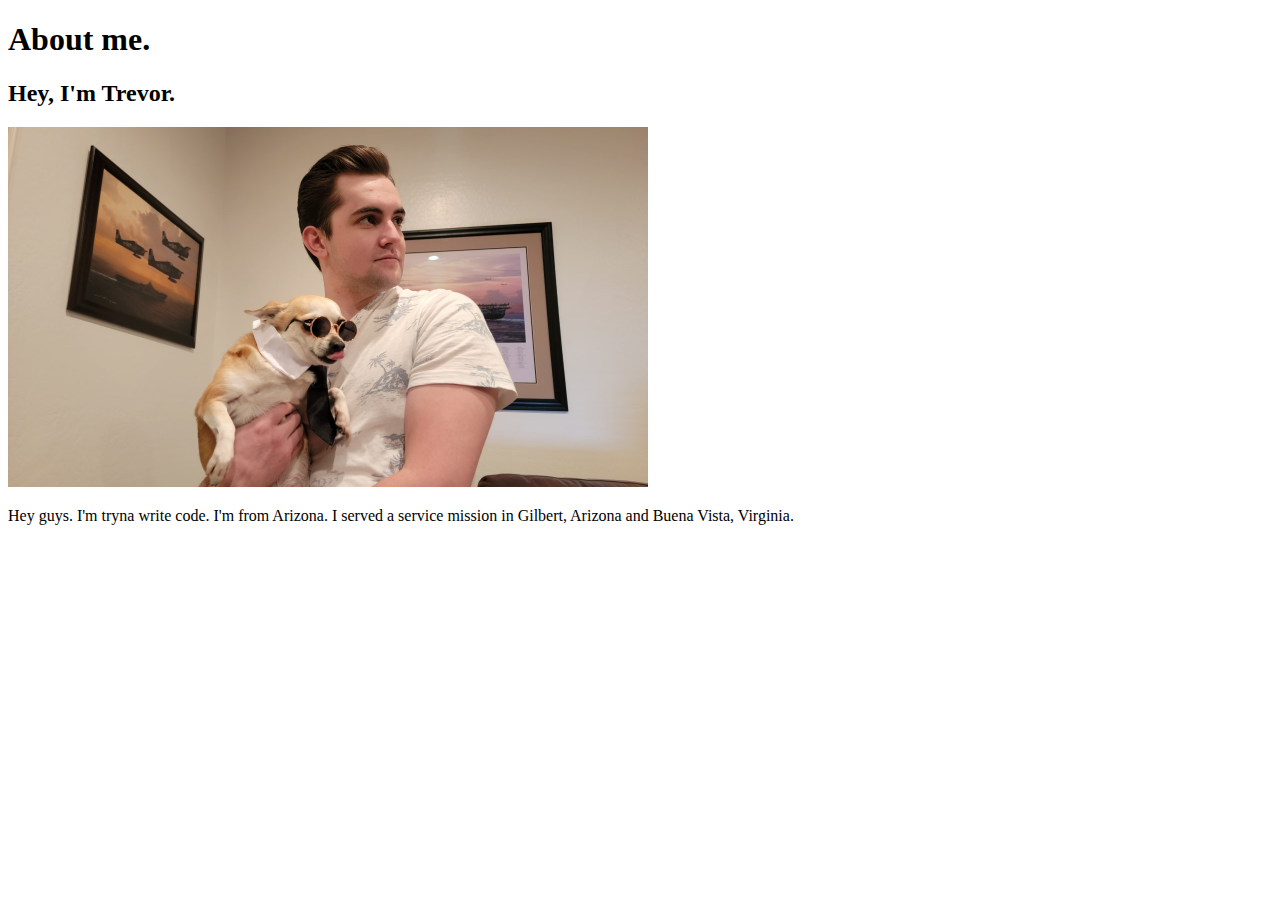
<file: aboutme/index.html>
<!DOCTYPE html>
<html lang="en">
    
<head>
    <meta charset="UTF-8">
    <meta http-equiv="X-UA-Compatible" content="IE=edge">
    <meta name="viewport" content="width=device-width, initial-scale=1.0">
    <link rel="stylesheet" href="styles/default.css">
    <title>About Me</title>
</head>

<body id="main-page">
    <h1>About me.</h1>
    <h2> Hey, I'm Trevor.</h2>
    <img alt="Me and my puppo." class="trevorandloxleypic" src="images/trevorandloxley.jpg">
    <p> Hey guys. I'm tryna write code. I'm from Arizona. I served a service mission in Gilbert, Arizona and Buena Vista, Virginia.
    </p>
</body>
</html>
</file>
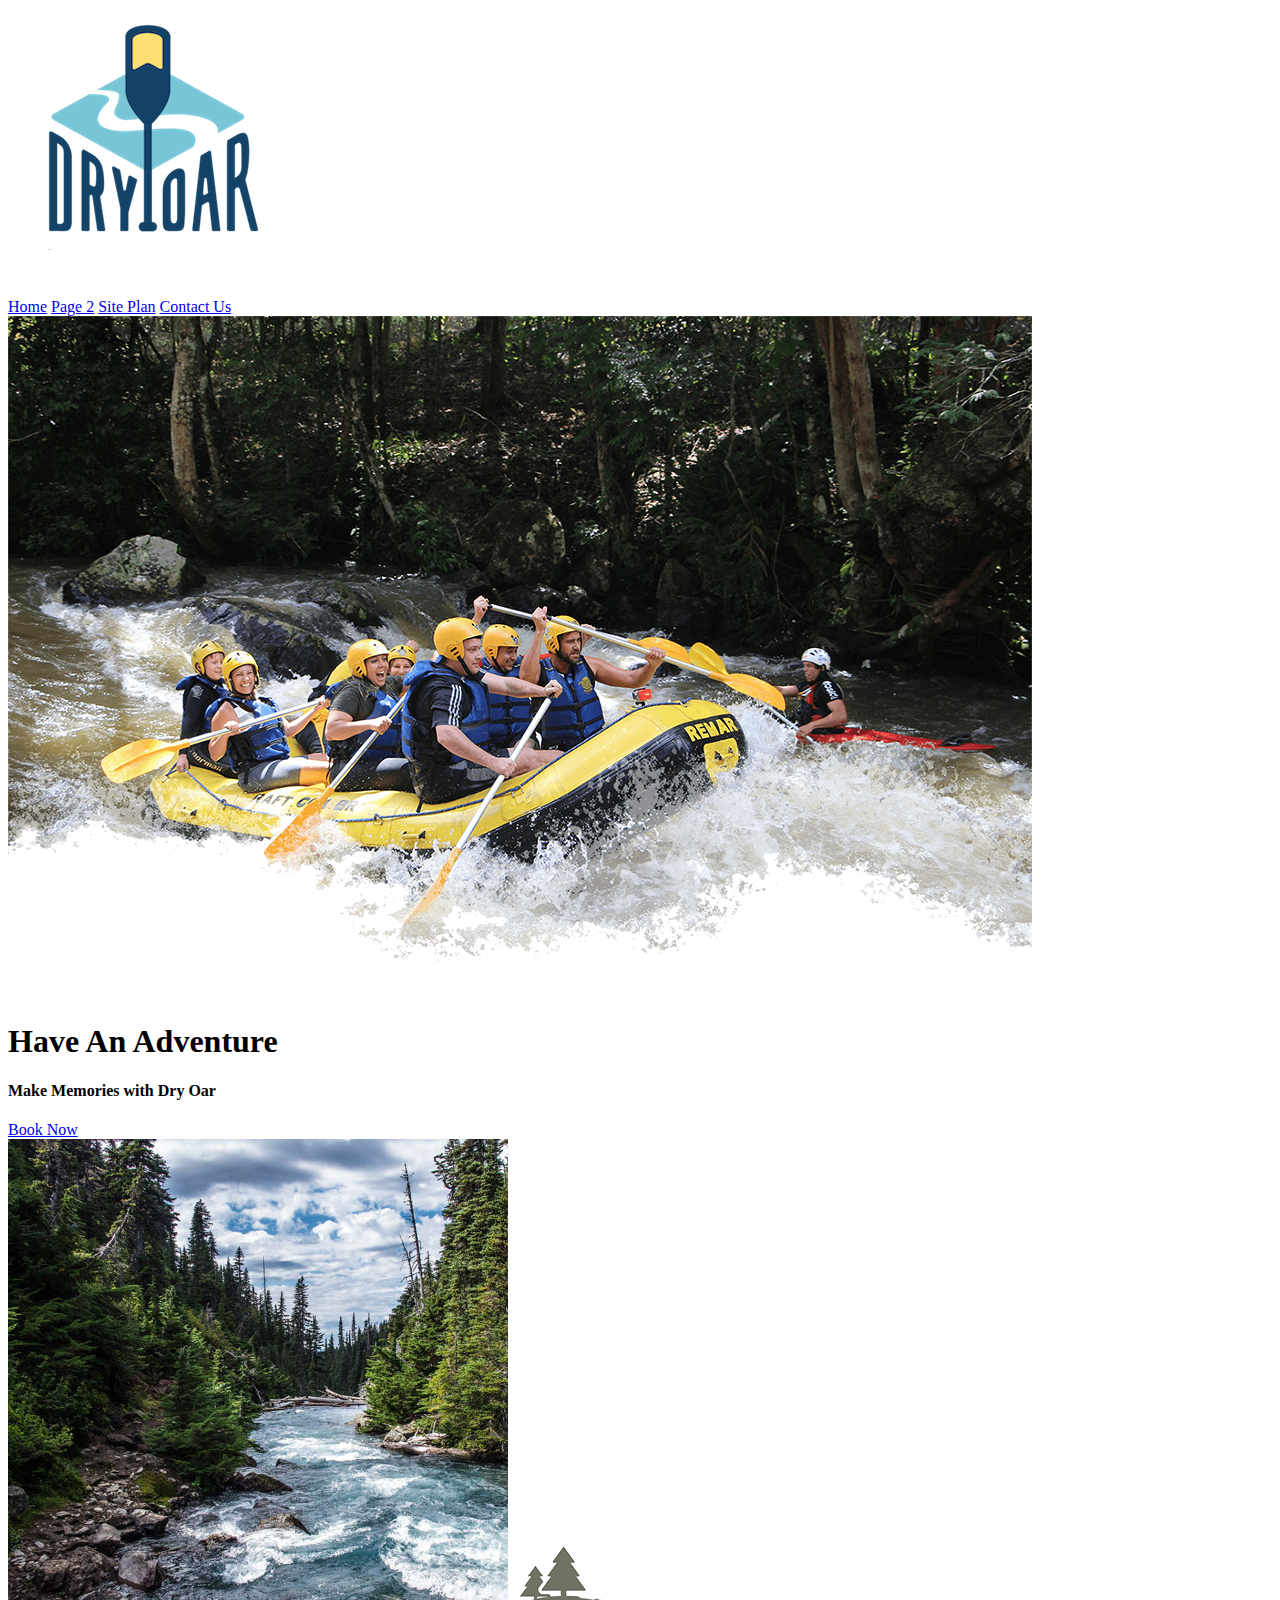
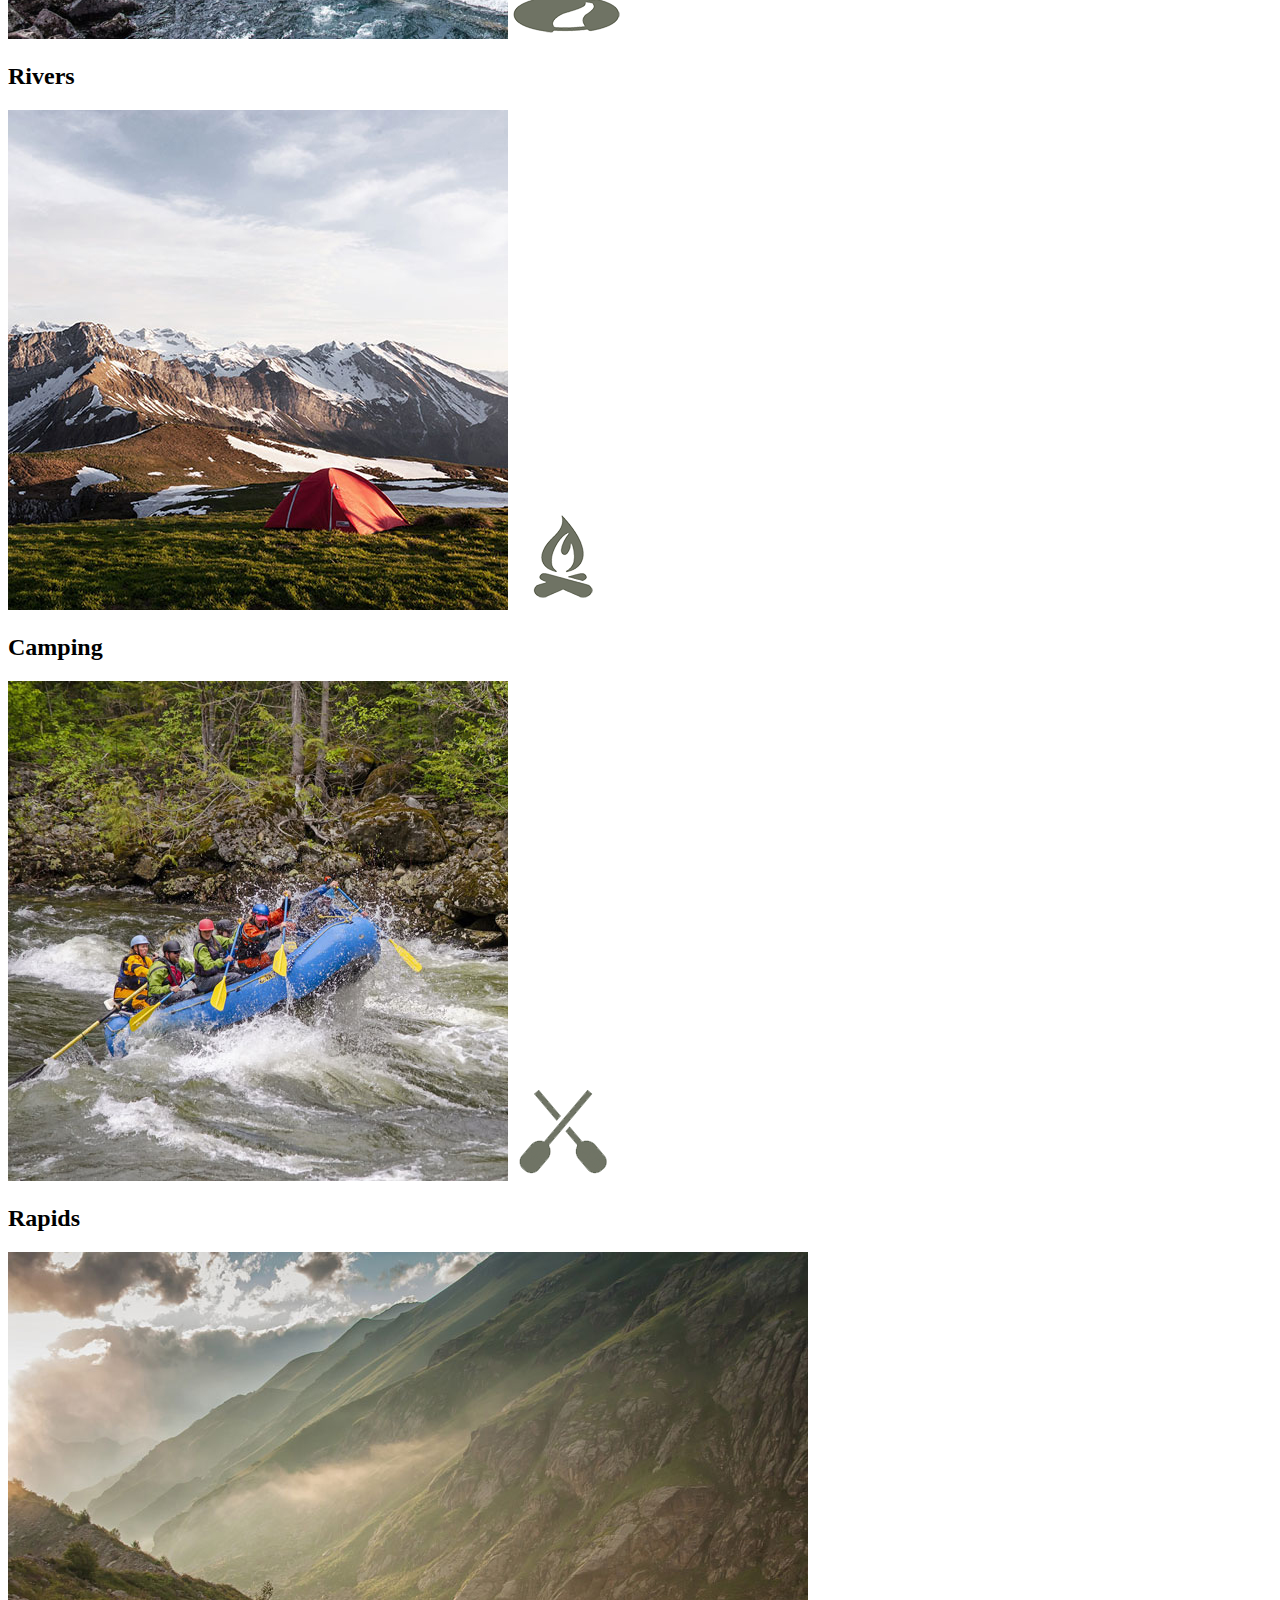
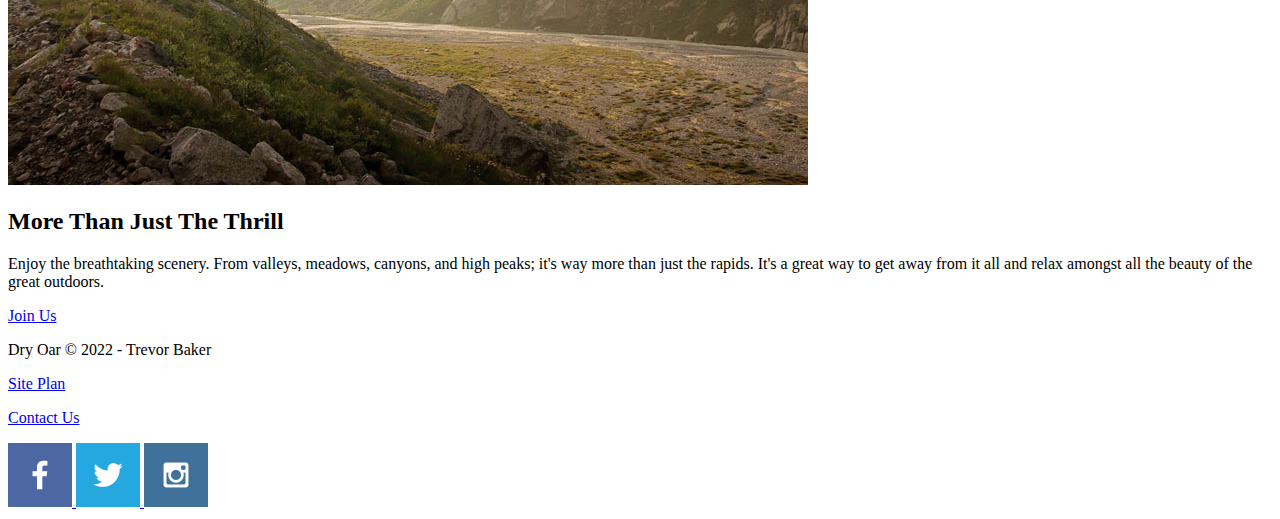
<file: wwr/index.html>
<!DOCTYPE html>
<html lang="en">

<head>
    <meta charset="UTF-8">
    <meta http-equiv="X-UA-Compatible" content="IE=edge">
    <meta name="viewport" content="width=device-width, initial-scale=1.0">
    <title>WhItE wAtEr RaFtInG | White Water Rafting | Home</title>
    <link rel="stylesheet" href="styles/style.css">
</head>

<div id="Content">
    <body>
        <header>
            <a href="index.html">
                <img class="logo" src="images/logo.png" alt="Website Logo">
            </a>
            <nav>
                <a href="index.html">Home</a>
                <a href="#">Page 2</a>
                <a href="site-plan-rafting.html">Site Plan</a>
                <a href="contactus.html">Contact Us</a>
            </nav>
        </header>
        <div id="hero">
            <div id="hero-box">
                <img src="images/hero.png" alt="People Enjoying Whitewater Rafting" id="hero-img">
            </div>
            <section id="hero-msg">
                <h1 class="home-title">Have An Adventure</h1>
                <h4>Make Memories with Dry Oar </h4>
                <div class='button-box'>
                    <a class='book' href="rates.html">Book Now</a>
                </div>
            </section>
        </div>
        <main class="home-grid">
            <section class="rivers-card">
                <img class="card-img" src="images/rivers.jpg" alt="river in forest">
                <img class="icon" src="images/river_icon.png" alt="river icon">
                <h2>Rivers</h2>
            </section>
            <section class="camping-card">
                <img class="card-img" src="images/camping.jpg" alt="tent in mountains">
                <img class="icon" src="images/fire_icon.png" alt="fire icon">
                <h2>Camping</h2>
            </section>
            <section class="rapids-card">
                <img class="card-img" src="images/rapids.jpg" alt="rafting boat">
                <img class="icon" src="images/oars.png" alt="oars icon">
                <h2>Rapids</h2>
            </section>
            <img class="mountains" src="images/mountains.jpg" alt="Misty mountains">
            <section class="msg">
                <h2>More Than Just The Thrill</h2>
                <p>Enjoy the breathtaking scenery. From valleys, meadows, canyons, and high peaks; it's way more than just
                    the rapids. It's a great way to get away from it all and relax amongst all the beauty of the great
                    outdoors. </p>
                <a class='join' href="rivers.html">Join Us</a>
            </section>
        </main>
        <footer>
            <p>Dry Oar &copy; 2022 - Trevor Baker</p>
            <p><a href="site-plan-rafting.html">Site Plan</a></p>
            <p><a href="contactus.html">Contact Us</a></p>
            <div class="social">
                <a href="https://facebook.com">
                    <img src="images/facebook.png" alt="fb icon">
                </a>
                <a href="https://twitter.com">
                    <img src="images/twitter.png" alt="twitter icon">
                </a>
                <a href="https://instagram.com">
                    <img src="images/instagram.png" alt="instagram icon">
                </a>
            </div>
        </footer>
    </body>
</div>

</html>
</file>
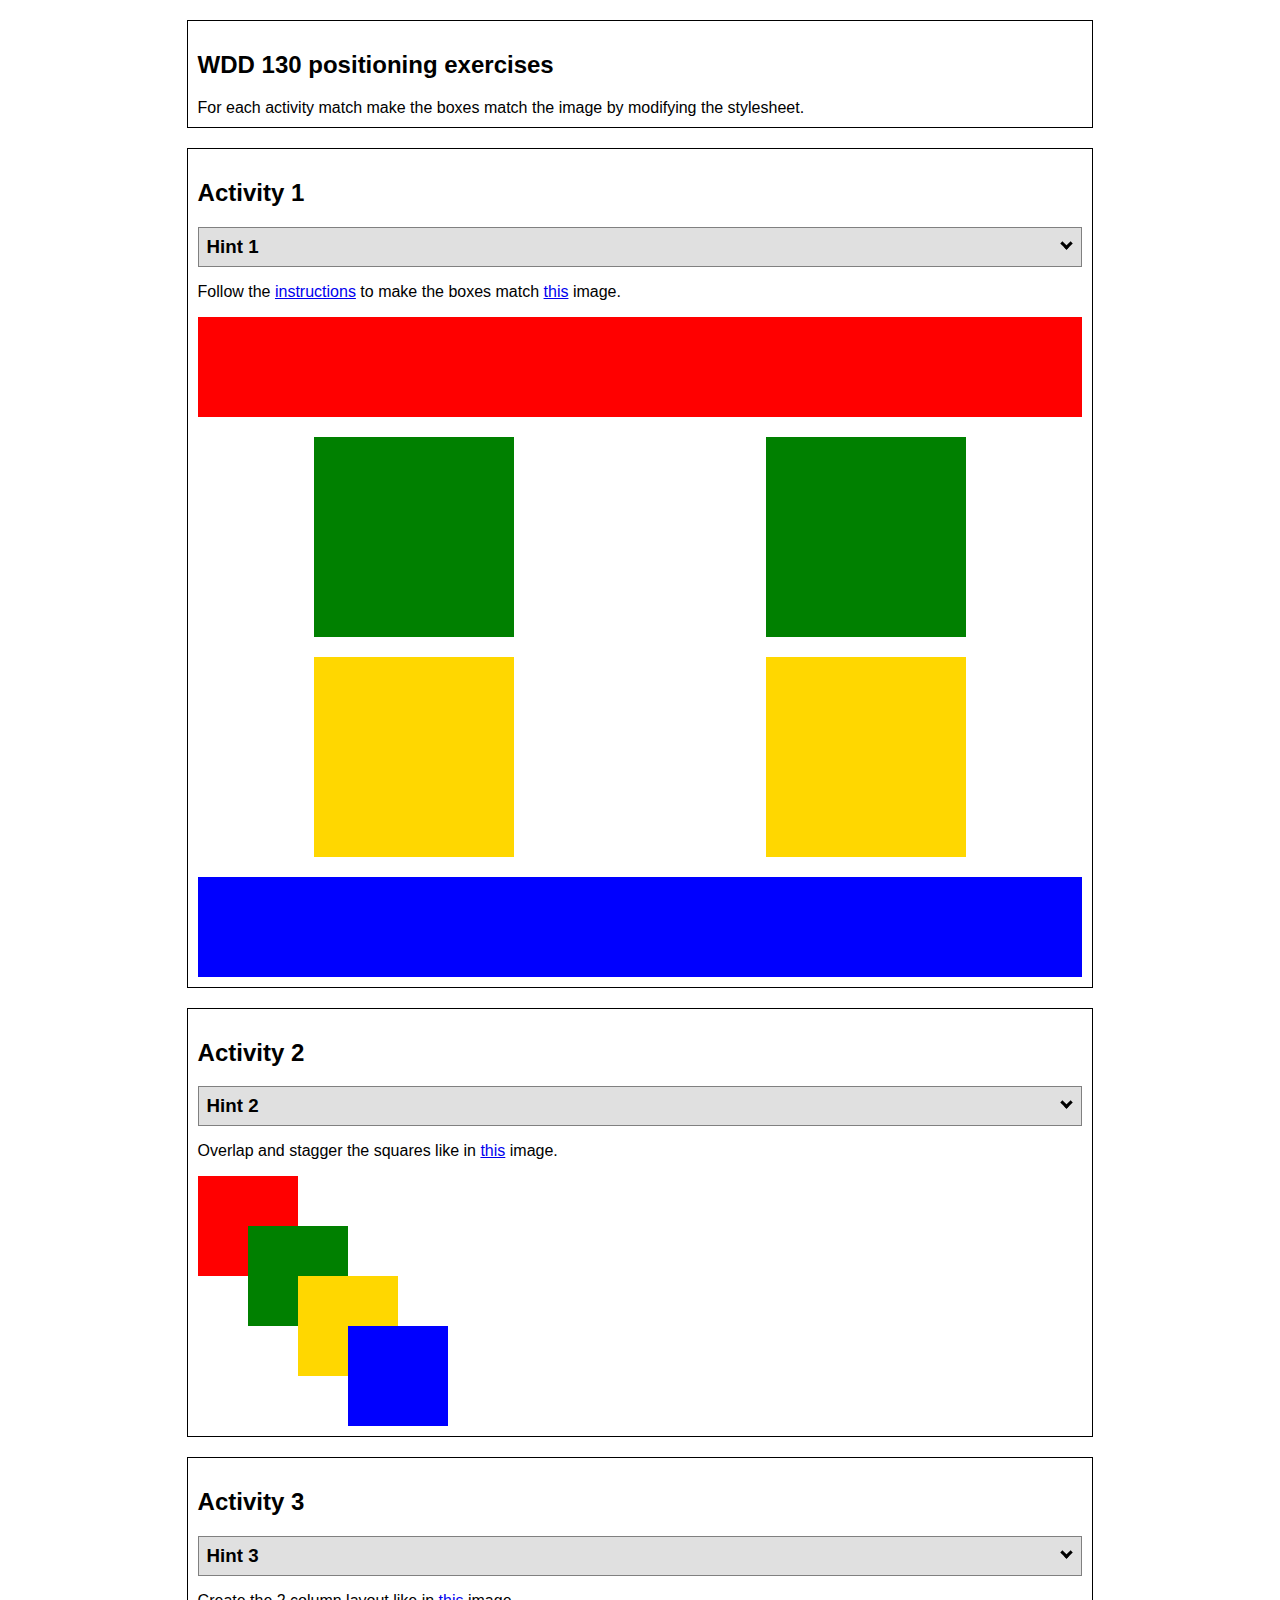
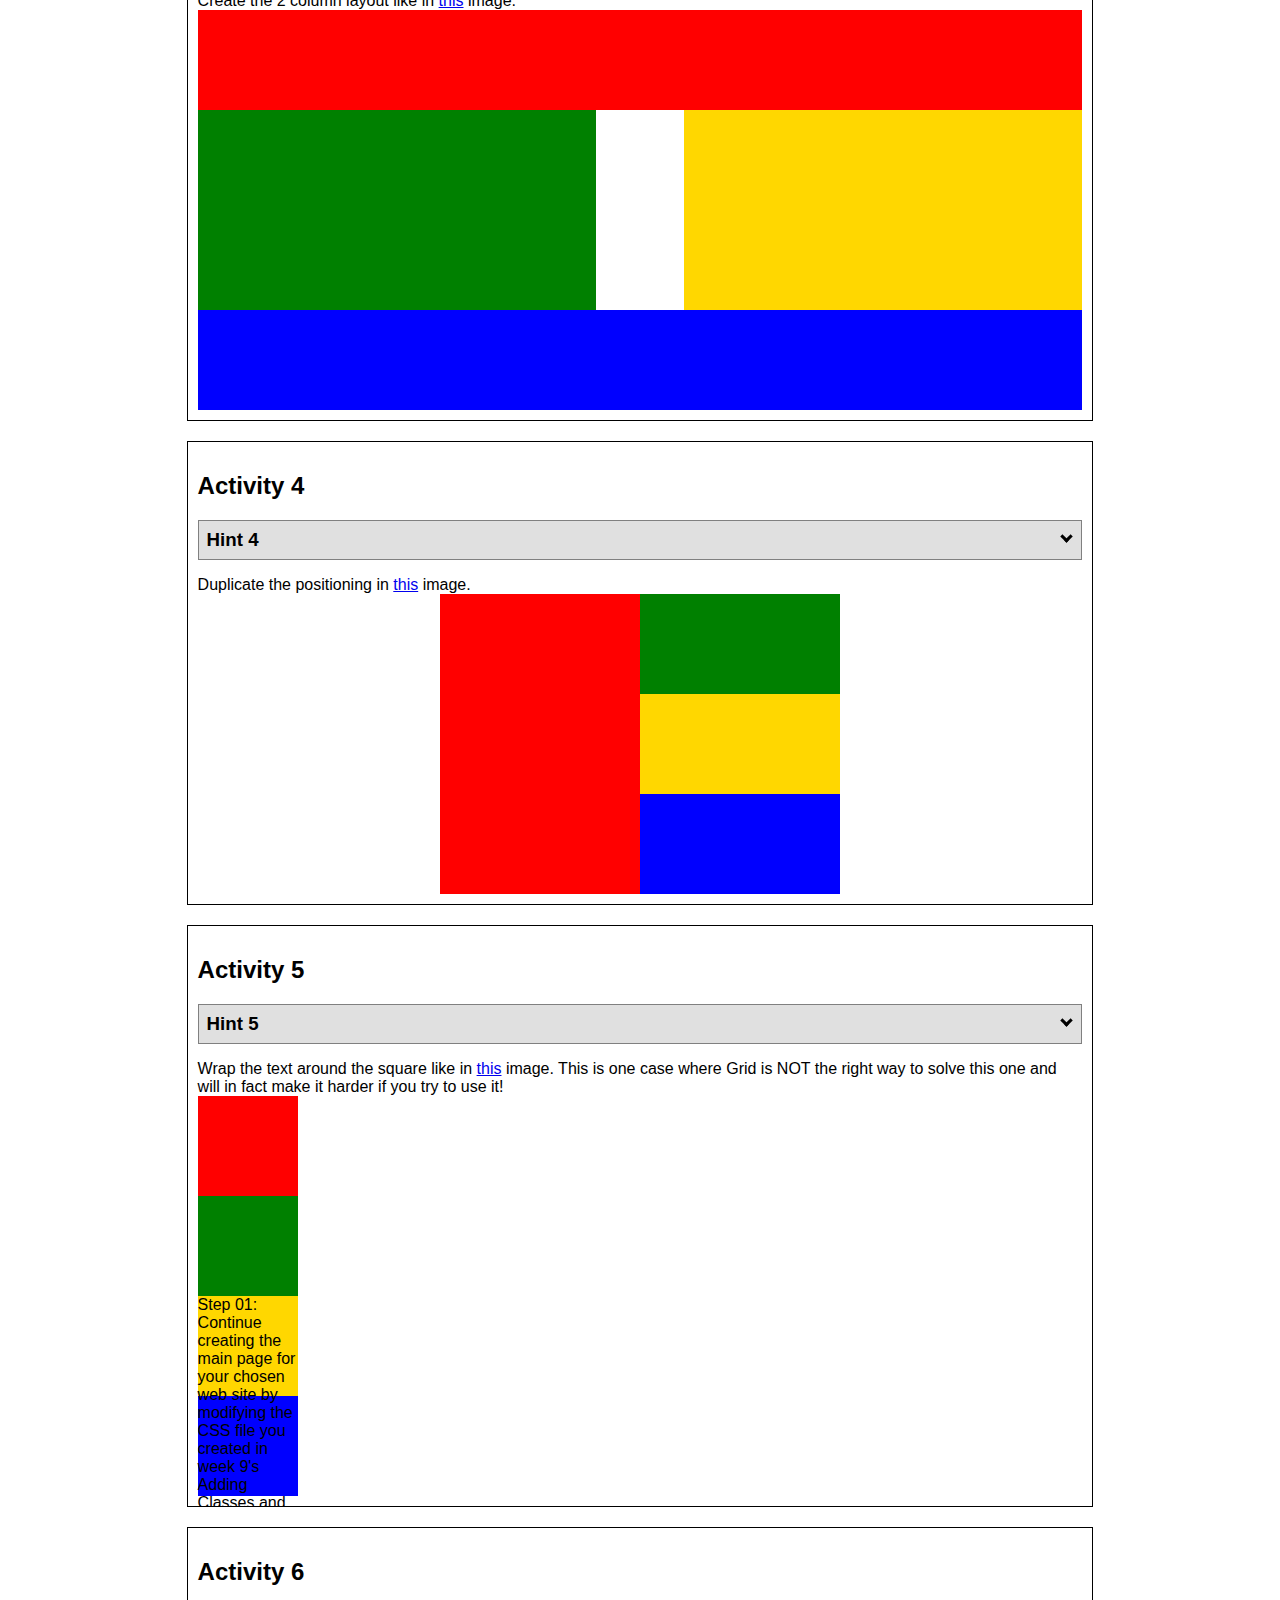
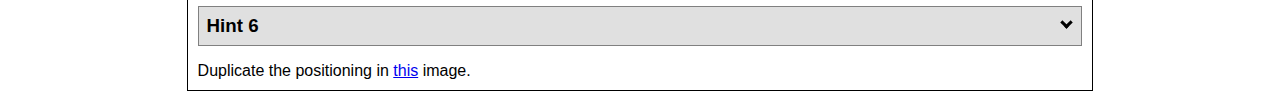
<file: positioning.html>
<!DOCTYPE html>
<html lang="en">
  <head>
    <!-- HTML - Name: positioning.html -->
    <title>Positioning Activity</title>
    <link rel="stylesheet" type="text/css" href="positionstyles.css" />
  </head>
  <body>
    <div class="activity">
      <h2>WDD 130 positioning exercises</h2>
      For each activity match make the boxes match the image by modifying the stylesheet.</div>
    <div class="activity">
      <h2>Activity 1</h2>
      <section class="hint"><input type="checkbox" ><i></i> <h3>Hint 1</h3><div><p>Check out the <a href="https://byui-wdd.github.io/wdd130/activities/w06-css-positioning.html" target="_blank">activity instructions</a> in Ilearn!</p></div></section>
      <p>Follow the <a href="https://byui-wdd.github.io/wdd130/activities/w06-css-positioning.html" target="_blank">instructions</a> to make the boxes match  <a href="https://byui-wdd.github.io/wdd130/images/example1.png" target="_blank">this</a> image.</p>
      <div class="content1" >
        <div class="red1" ></div>
        <div class="green1" ></div>
        <div class="green1" ></div>
        <div class="yellow1"></div>
        <div class="yellow1"></div>
        <div class="blue1"></div>
      </div>
    </div>
    <div class="activity">
      <h2>Activity 2</h2>
      <section class="hint"><input type="checkbox" > <h3>Hint 2</h3><i></i><div><p>Remember that the best way to shift elements around slightly on the page is with Margins.  You could also use Grid.  Either would work for this. If you choose margin, you can use a <em>negative</em> margin. (ie margin-top: -20px;)</p><h4>Properties used:</h4><ul><li>margin-top, margin-left</li><li>...or...</li><li>grid-template-columns: 50px 50px 50px 50px 50px </li></ul></div></section>
      <p>Overlap and stagger the squares like in <a href="https://byui-wdd.github.io/wdd130/images/example2.png" target="_blank">this</a> image.</p>
      <div class="content2" >
        <div class="red2" ></div>
        <div class="green2" ></div>
        <div class="yellow2"></div>
        <div class="blue2"></div>
      </div>
    </div>
    <div class="activity">
      <h2>Activity 3</h2>
      <section class="hint"><input type="checkbox" > <h3>Hint 3</h3><i></i><div><p>This one is going to be best solved with CSS Grid. Remember to make the boxes the right width first...then start moving them around. </p><h4>Properties used:</h4><ul><li>display:grid;</li><li>grid-template-columns:</li><li>grid-column-gap:</li>
        <li>grid-column:</li>  </ul></div></section>
      Create the 2 column layout like in <a href="https://byui-wdd.github.io/wdd130/images/example3.png" target="_blank">this</a>  image.
      <div class="content3" >
        <div class="red3" ></div>
        <div class="green3" ></div>
        <div class="yellow3"></div>
        <div class="blue3"></div>
      </div>
    </div>
    <div class="activity">
      <h2>Activity 4</h2>
      <section class="hint"><input type="checkbox" > <h3>Hint 4</h3><i></i><div><p>For the others we have been primarily concerned with width. For this one you will need to adjust height as well. </p><h4>Properties used:</h4><ul><li>display:grid;</li><li>grid-template-columns:</li><li>grid-row:</li></ul></div></section>
      Duplicate the positioning in <a href="https://byui-wdd.github.io/wdd130/images/example4.png" target="_blank">this</a> image. 
      <div class="content4" >
        <div class="red4" ></div>
        <div class="green4" ></div>
        <div class="yellow4"></div>
        <div class="blue4"></div>
      </div>
    </div>

    <div class="activity">
      <h2>Activity 5</h2>
      <section class="hint"><input type="checkbox" > <h3>Hint 5</h3><i></i><div><p>Grid is <strong>not</strong> the right way to do this.  In fact there is only one way to really do that...and that is with float. Remember that we float the thing we want the text to wrap around.  Also remember to start by making all the shapes the right size and shape.</p><h4>Properties used:</h4><ul><li>float: left;</li></ul></div></section>
      Wrap the text around the square like in <a href="https://byui-wdd.github.io/wdd130/images/example5.png" target="_blank">this</a> image. This is one case where Grid is NOT the right way to solve this one and will in fact make it harder if you try to use it!
      <div class="content5" >
        <div class="red5" ></div>
        <div class="green5" ></div>
        <div class="yellow5">Step 01: Continue creating the main page for your chosen web site by modifying the CSS file you created in week 9's Adding Classes and IDs to Your Website assignment. This week, you will position all of the content on your main page using the CSS positioning techniques taught in KhanAcademy. When you are done, your webpage layout should reflect what you outlined in the wireframe you designed in the assignment Your Own Site Diagram and Wireframe in week 3. <br />
          If you have changed your mind on how you want the content of your main page laid out, take an opportunity to update your wireframe before completing this assignment (it is much easier to experiment with different layouts in a wireframe than it is to do so by modifying the CSS). Also, if you find that you are having trouble with using CSS positioning, feel free to review the concepts at the learn layout site: http://learnlayout.com/. You should be able to apply these principles to your site. For futher help, refer back to the Max Design site used in the beginning of the course for an example of how to implement your site design.</div>
        <div class="blue5"></div>
      </div>
    </div>
    <div class="activity">
      <h2>Activity 6</h2>
      <section class="hint"><input type="checkbox" > <h3>Hint 6</h3><i></i><div><p>This one is all about visualizing the grid behind the layout. If you are having a hard time doing that first: all the sizes are even multiples of 100, and second here is another example with the lines drawn: <a href="https://byui-wdd.github.io/wdd130/images/example6-hint.png" target="_blank">example 6 with lines</a>. For this one you will find it easiest if you use px for the column width. You can also use <kbd>z-index</kbd> to control the element layering.    </p><h4>Properties used:</h4><ul><li>display:grid;</li><li>grid-template-columns:</li><li>grid-column:</li><li>grid-row:</li><li><a href="https://www.w3schools.com/cssref/pr_pos_z-index.asp" target="_blank">z-index:</a></li></ul></div></section>
      Duplicate the positioning in <a href="https://byui-wdd.github.io/wdd130/images/example6.png" target="_blank">this</a> image.
      <div class="content6" >
        <div class="red6" ></div>
        <div class="green6" ></div>
        <div class="yellow6"></div>
        <div class="blue6"></div>
      </div>
    </div>
  </body>
</html>
</file>
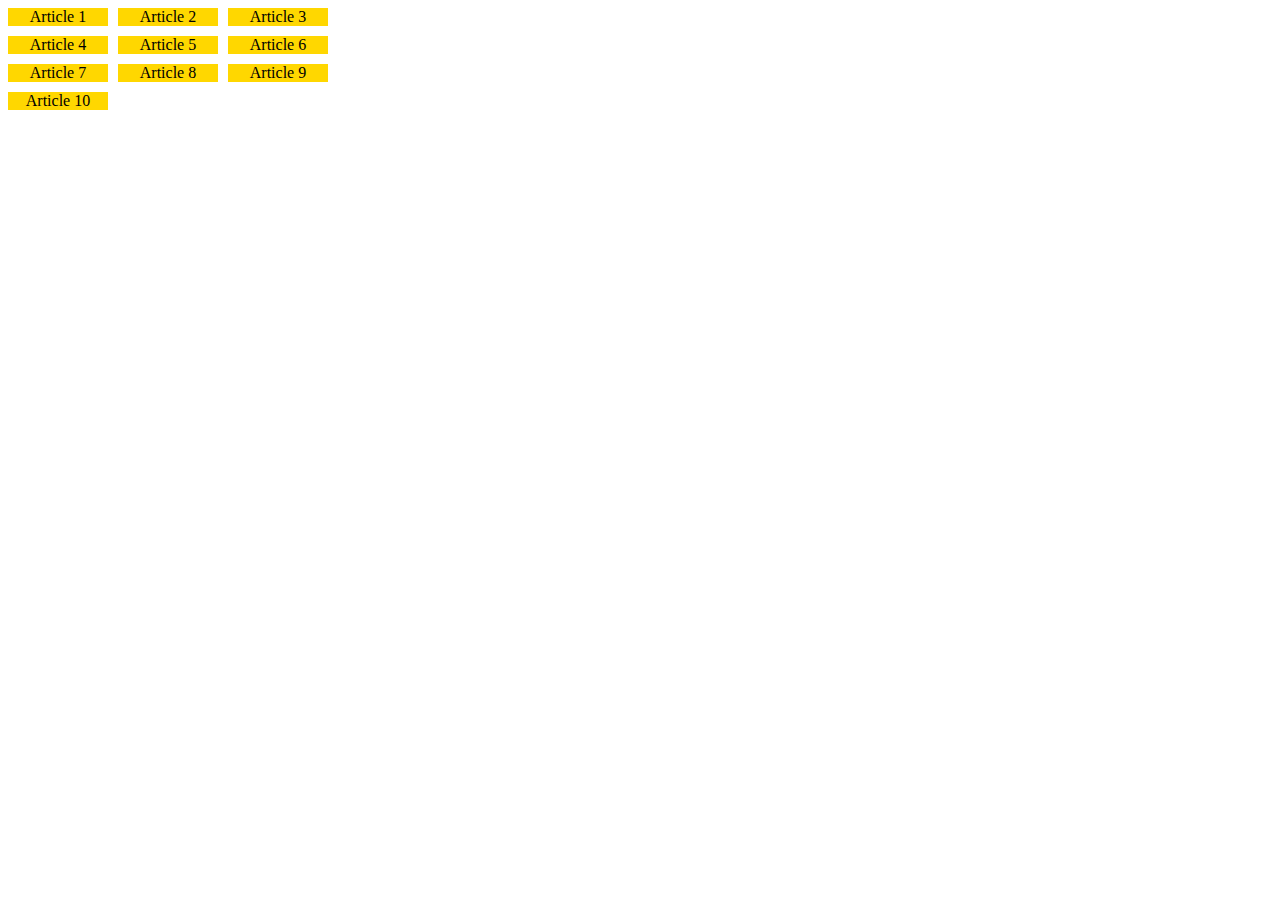
<file: ice/css-grid.html>
<!DOCTYPE html>
<html lang="en">
<head>
    <meta charset="UTF-8">
    <meta http-equiv="X-UA-Compatible" content="IE=edge">
    <meta name="viewport" content="width=device-width, initial-scale=1.0">
    <title>CSS-Grind</title>
    <link rel="stylesheet" href="styles/css-grid.css">
</head>
<body>
    <section>
        <article >Article 1</article>
        <article >Article 2</article>
        <article >Article 3</article>
        <article >Article 4</article>
        <article >Article 5</article>
        <article >Article 6</article>
        <article >Article 7</article>
        <article >Article 8</article>
        <article >Article 9</article>
        <article >Article 10</article>
    </section>
</body>
</html>
</file>
<file: aboutme/styles/default.css>
img {
    height: 360px;
}
</file>
<file: wwr/styles/style.css>
/* #content{

} */
</file>
<file: positionstyles.css>
/* CSS - Name: "positionstyles.css" */
/* Activity 1 styles */
.content1 {
  /* This is the parent of the activity 1 boxes. */
display: grid;
grid-template-columns: 1fr 1fr;
justify-items: center;
grid-gap: 20px;
}
.red1 { 
  width: 100%; 
  height: 100px; 
  background-color: red; 
  grid-column: 1/3;

} 
.green1 {
  width: 200px; 
  height: 200px; 
  background-color: green; 

} 
.yellow1 {
  width: 200px; 
  height: 200px; 
  background-color: gold; 
} 
.blue1 {
  width: 100%; 
  height: 100px; 
  background-color: blue; 
  grid-column: 1/3;

} 
/* Activity 2 styles */ 
.content2 {
  /* This is the parent of the activity 2 boxes. */
  display: grid;
  grid-template-columns: 50px 50px 50px 50px 50px;
}
.red2 {
  width: 100px; 
  height: 100px; 
  background-color: red; 
} 
.green2 { 
  width: 100px; 
  height: 100px; 
  background-color: green; 
  margin-top: 50px;
} 
.yellow2 {
  width: 100px; 
  height: 100px; 
  background-color: gold; 
  margin-top: 100px;

} 
.blue2 {
  width: 100px; 
  height: 100px; 
  background-color: blue; 
  margin-top: 150px;

} 
/* Activity 3 styles */ 
.content3 {
  /* This is the parent of the activity 3 boxes. */
  display: grid;
  grid-template-columns: 1fr 1fr;
  grid-column-gap: 10%;
}
.red3 {
  width: 100%; 
  height: 100px; 
  background-color: red; 
  grid-column: 1/3;
} 
.green3 {
  width: 100%; 
  height: 200px; 
  background-color: green;
} 
.yellow3 {
  width: 100%; 
  height: 200px; 
  background-color: gold; 
} 
.blue3 {
  width: 100%;
  height: 100px; 
  background-color: blue; 
  grid-column: 1/3;
} 
/* Activity 4 styles */ 
.content4 {
  /* This is the parent of the activity 4 boxes. */
  display: grid;
  grid-template-columns: 1fr 1fr;
  height: 300px;
}
.red4 {
  width: 200px; 
  height: 100%; 
  background-color: red; 
  grid-row: 1/4;
  margin-left:auto;
} 
.green4 {
  width: 200px; 
  height: 100%; 
  background-color: green; 
} 
.yellow4 {
  width: 200px; 
  height: 100%; 
  background-color: gold; 
} 
.blue4 {
  width: 200px; 
  height: 100%; 
  background-color: blue; 
} 
/* Activity 5 styles */ 
.content5 {
  /* This is the parent of the activity 5 boxes. */
  height: 400px;
}
.red5 { 
  width: 100px; 
  height: 100px; 
  background-color: red; 
} 
.green5 { 
  width: 100px; 
  height: 100px; 
  background-color: green; 

} 
.yellow5 {
  width: 100px; 
  height: 100px; 
  background-color: gold; 

} 
.blue5 {
  width: 100px; 
  height: 100px; 
  background-color: blue; 
} 
/* Activity 6 styles */ 
.content6 {
  /* This is the parent of the activity 6 boxes. */
  display: grid;
  grid-template-columns: 1fr 1fr 1fr 1fr 1fr 1fr;
  grid-template-rows: 1fr 1fr 1fr 1fr 1fr 1fr;
}
.red6 {
  width: 100%; 
  height: 100%; 
  background-color: red; 
  grid-column: 1/5;
  grid-row: 1/3;

} 
.green6 {
  width: 100%; 
  height: 100%; 
  background-color: green; 
  grid-column: 1/3;
  grid-row: 5/6;
} 
.yellow6 {
  width: 100%; 
  height: 100%; 
  background-color: gold; 
  grid-column: 5/6;
  grid-row: 3/6;
} 
.blue6 {
  width: 100%; 
  height: 100%; 
  background-color: blue; 
  grid-column: 2/6;
  grid-row: 2/6;
} 


/* Do not make any changes below here */
.activity {
  width: 70%; 
  margin: 20px auto; 
  font-family: Arial, sans-serif; 
  border: 1px solid black; 
  padding: 10px; 
  clear:both; 
  overflow: auto;
} 

.hint {
  border: 1px solid grey;
  background: #e0e0e0;
  padding: .5em;
  position: relative;
  margin: 1em 0;
}
.hint h3 {
  margin: 0;
}
.hint:hover {
  background: #d0d0d0;
}
.hint > div {
  display: none;
}

.hint input[type=checkbox] {
  position: absolute;
  width: 100%;
  height: 100%;
  opacity: 0;
  z-index: 1;
  cursor: pointer;
}

.hint input[type=checkbox]:checked ~ div {
  display: block;
}

.hint i {
  position: absolute;
  transform: translate(-6px, 0);
  margin-top: 16px;
  right: 10px;
  top: -3px;
}
.hint i:before, .hint i:after {
  content: "";
  position: absolute;
  background-color: black;
  width: 3px;
  height: 9px;
}
.hint i:before {
  transform: translate(2px, 0) rotate(45deg);
}
.hint i:after {
  transform: translate(-2px, 0) rotate(-45deg);
}

.hint input[type=checkbox]:checked ~ i:before {
  transform: translate(-2px, 0) rotate(45deg);
}
.hint input[type=checkbox]:checked ~ i:after {
  transform: translate(2px, 0) rotate(-45deg);
}
.hint a {
  position: relative;
  z-index: 1;
}
</file>
<file: ice/styles/css-grid.css>
article{
    background-color: gold;
    text-align: center;
}

section{
    display: grid;
    grid-gap: 10px;
    grid-template-columns: 100px 100px 100px;
}
</file>
